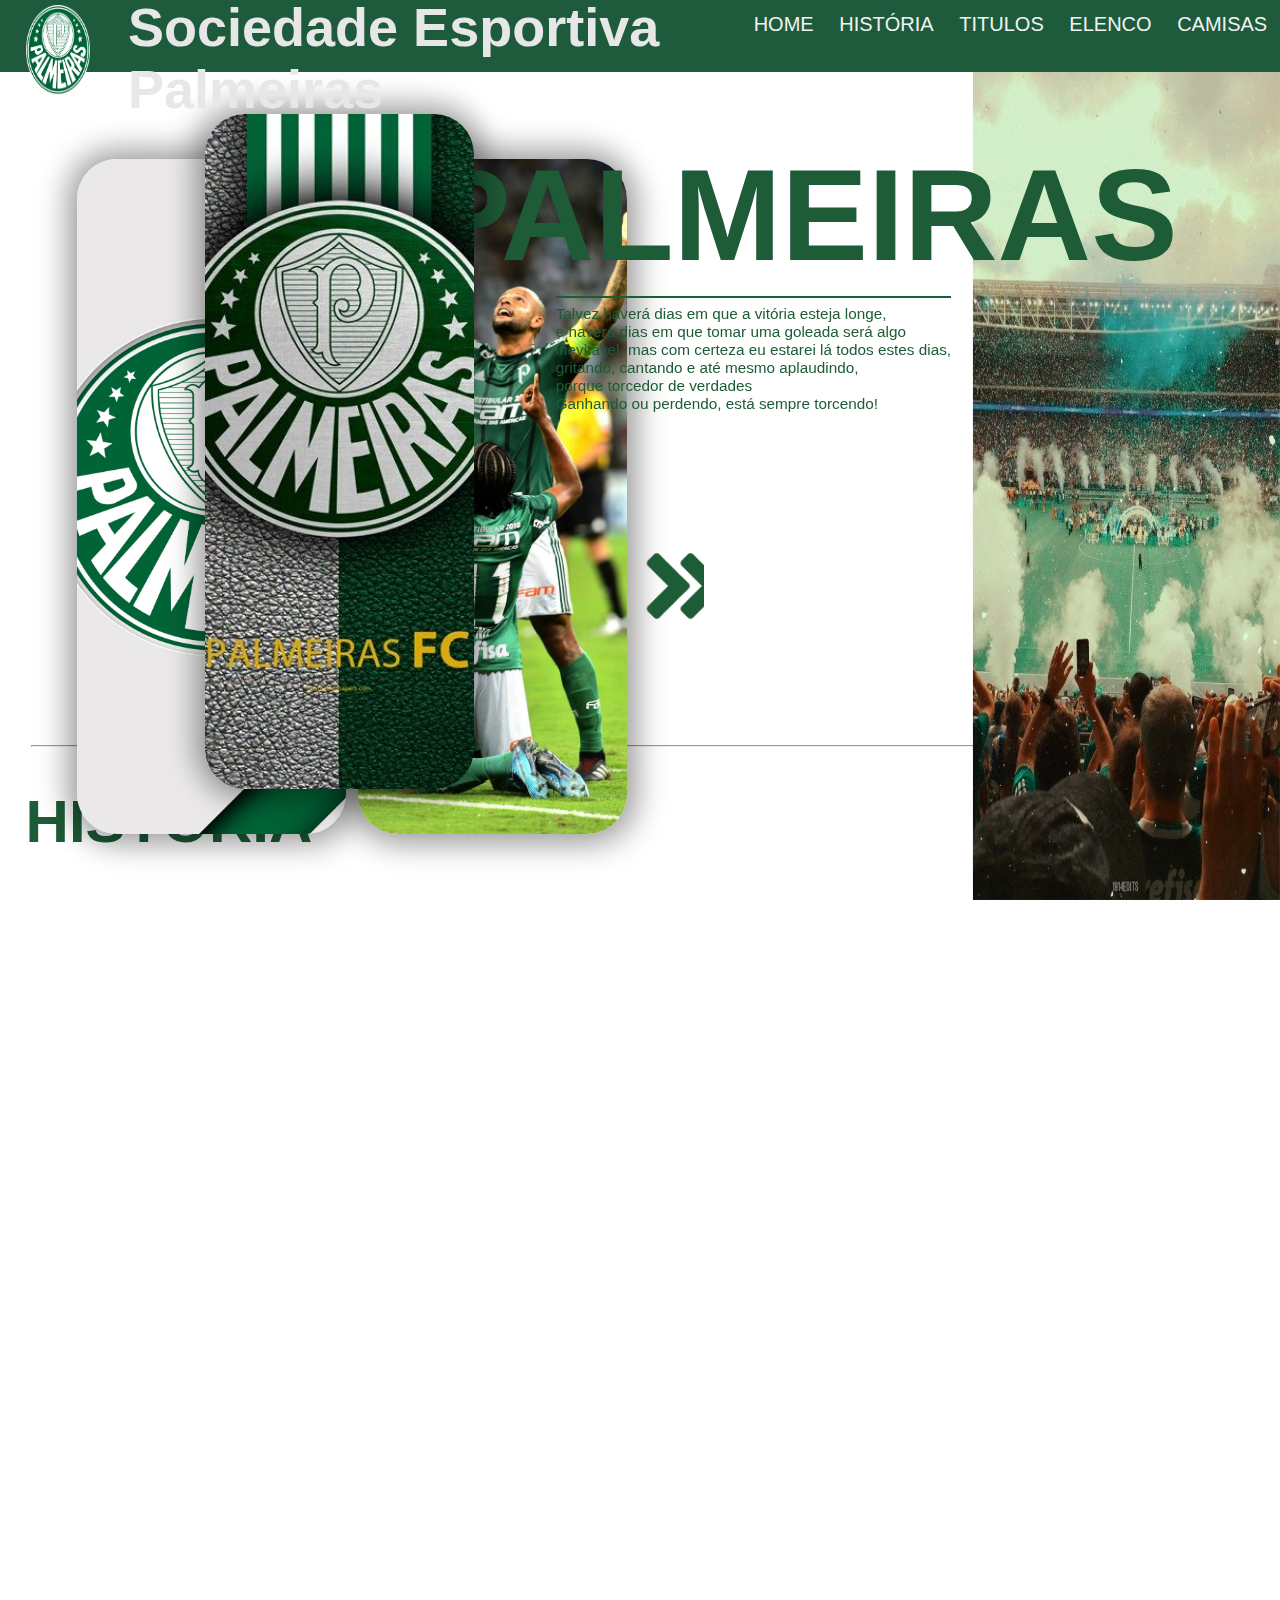
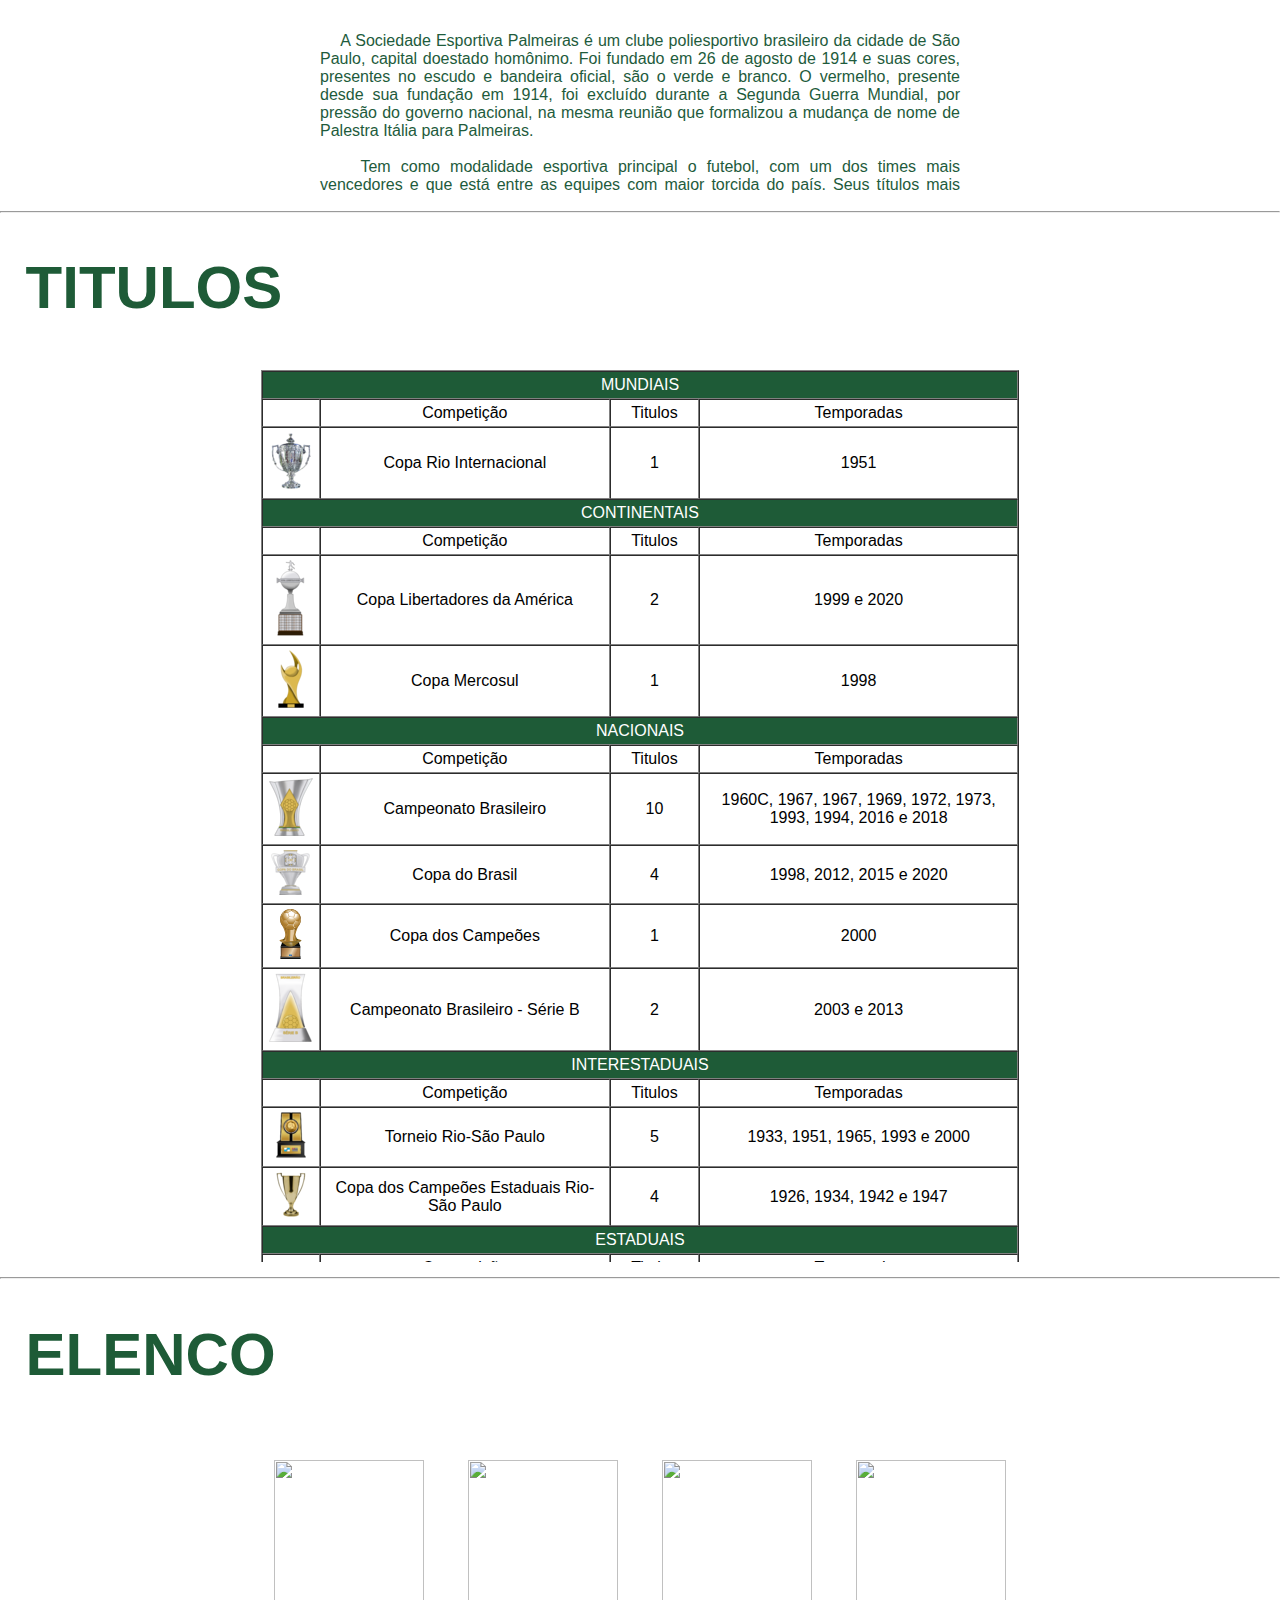
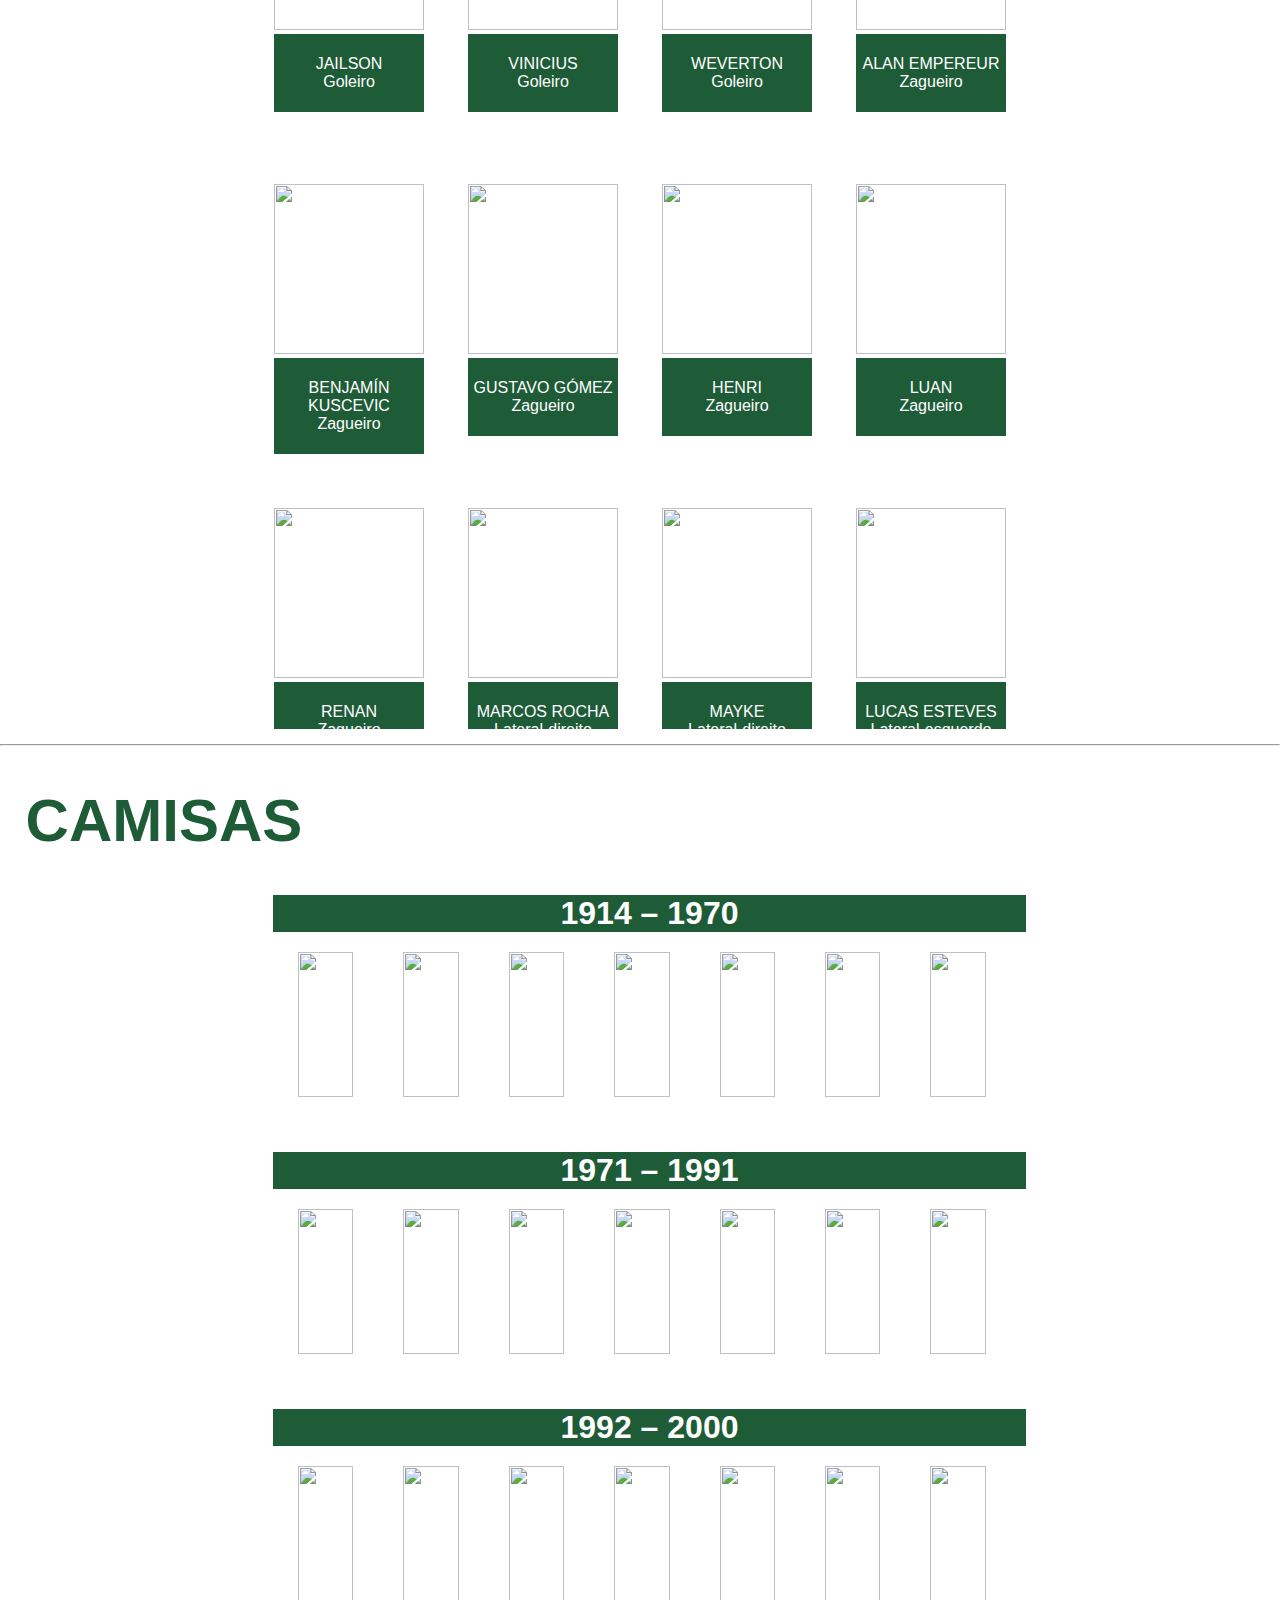
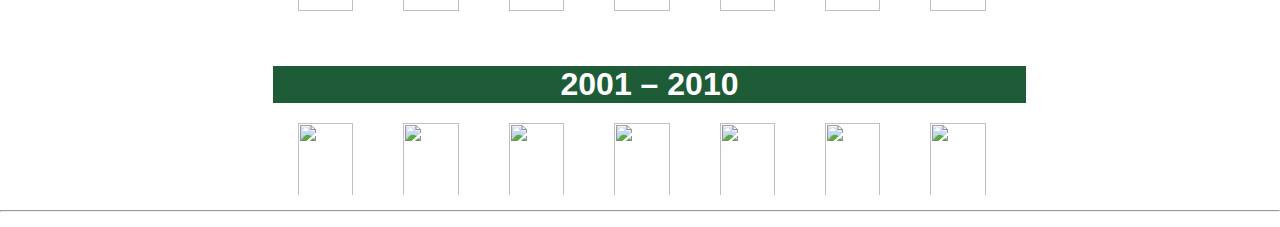
<file: index2.html>
<html>

<head>
	<title>PALMEIRAS</title>
	<meta charset="utf-8">
	<link rel="icon" type="image/jpg" href="src\icon.png" />

</head>

<style>
	body {
		text-decoration: none;
		font-family: -apple-system, BlinkMacSystemFont, "Segoe UI", Roboto, Oxygen, Ubuntu, Cantarell, "Open Sans", "Helvetica Neue", sans-serif;
		margin: 0;
	}

	.imagem-menu {
		position: fixed;
		left: 2%;
		top: 0.5%;
		z-index: 11;

		width: 5%;
		height: 10%;
	}

	.titulo {
		position: fixed;
		top: -4.5%;
		left: 10%;
		font-size: 3vh;
		color: rgb(231, 231, 231);
		z-index: 11;

		width: 60%;
		height: 2%;
	}

	.navbar {
		overflow: hidden;
		background-color: rgb(30, 91, 60);
		position: fixed;
		top: 0;
		width: 100%;
		height: 8%;
		z-index: 10;
	}

	.navbar a {
		float: right;
		display: block;
		color: #f2f2f2;
		text-align: center;
		padding: 1% 1%;
		text-decoration: none;
		font-size: 20px;
	}

	.navbar a:hover {
		background: #ddd;
		color: black;
	}

	.banner {
		margin: 30px auto;
		width: 21%;
		height: 75vh;
		border-radius: 40px;
		box-shadow: 5px 5px 30px 7px rgba(0, 0, 0, 0.25), -5px -5px 30px 7px rgba(0, 0, 0, 0.22);
		cursor: pointer;
		transition: 0.4s;
	}

	.banner .card_image {
		width: 100%;
		height: inherit;
		border-radius: 30px;
	}

	.banner .card_image img {
		width: inherit;
		height: inherit;
		border-radius: 40px;
		object-fit: cover;
	}

	.banner:hover {
		transform: scale(0.9, 0.9);
		box-shadow: 5px 5px 30px 15px rgba(0, 0, 0, 0.25),
			-5px -5px 30px 15px rgba(0, 0, 0, 0.22);
	}

	.card .card_image {
		width: 2vw;
		height: 5vh;
		border-radius: 40px;
	}

	.card .card_image img {
		width: inherit;
		height: inherit;
		border-radius: 40px;
		object-fit: cover;
	}

	.card:hover {
		transform: scale(0.9, 0.9);
		box-shadow: 5px 5px 30px 15px rgba(0, 0, 0, 0.25), -5px -5px 30px 15px rgba(0, 0, 0, 0.22);
	}

	#banner_direita {
		position: absolute;
		left: 6%;
		bottom: 4%;
		z-index: 0;
	}

	#banner_centro {
		position: absolute;
		left: 16%;
		bottom: 9%;
		z-index: 1;
	}

	#banner_esquerda {
		position: absolute;
		left: 28%;
		bottom: 4%;
		z-index: 0;
	}

	.banner_lateral {
		position: absolute;
		top: 8%;
		right: 0%;
		z-index: 0;
		background-color: black;

		width: 24%;
		height: 92%;
	}

	.audio {
		position: absolute;
		bottom: 7%;
		right: 31%;
		z-index: 0;
	}

	.titulo_principal {
		position: absolute;
		top: 6%;
		right: 8%;
		font-size: 7.2vh;
		color: rgb(30, 91, 55);
	}

	.subtitulo {
		position: absolute;
		top: 32%;
		right: 25.7%;
		color: rgb(30, 91, 55);
		font-size: 1.7vh;
	}

	.subtitulo hr {
		color: rgb(30, 91, 55);
	}

	.divisao_primeiro {
		padding-top: 57%;
		font-size: 30;
		width: 100%;
		color: rgb(30, 91, 55);
	}

	.divisao_primeiro h1 {
		padding-left: 2%;
	}

	.divisao {
		position: relative;
		padding-top: 0%;
		font-size: 30;
		width: 100%;
		color: rgb(30, 91, 55);
	}

	.divisao h1 {
		padding-left: 2%;
		color: rgb(30, 91, 55);
	}

	.divisao_primeiro hr {
		width: 95%;
	}

	.contanier_botao {
		position: absolute;
		bottom: 30%;
		right: 45%;

		width: 5%;
		height: 10%;
	}

	#prox {
		background-image: url("src/prox.png");
		background-color: transparent;
		background-size: cover;
		background-repeat: no-repeat;

		width: 100%;
		height: 100%;
		border: none;
	}

	audio::-webkit-media-controls-panel,
	video::-webkit-media-controls-panel {
		background-color: rgba(30, 91, 60, 0.2);
		color-adjust: white;
	}

	::-webkit-scrollbar-track {
		background-color: rgba(46, 139, 87, 0.3);
	}

	::-webkit-scrollbar {
		width: 8px;
		background: #F4F4F4;
	}

	::-webkit-scrollbar-thumb {
		background: rgba(46, 139, 87, 0.6);
	}
</style>

<script>

	var imagens = ['banner_1.jpg', 'banner_2.jpg', 'banner_3.jpg', 'banner_4.png', 'banner_5.jfif', 'banner_6.jfif', 'banner_7.jfif'];
	var pos = 0;

	function setarImagens(pos_e, pos_c, pos_d) {
		document.querySelector("#esquerda").src = "src/" + imagens[pos_e];
		document.querySelector("#centro").src = "src/" + imagens[pos_c];
		document.querySelector("#direita").src = "src/" + imagens[pos_d];
	}

	function nextPos(){
		if(pos > 5){
			pos = 0;
		}

		pos += 1;
	}

	function convertValue(valor){
		if(valor < 0){
			return valor * -1;
		}
		if(valor > 6){
			return 0;
		}
		return valor;
	}

	function slides(){
		t_array = (imagens.length-1);
		nextPos();

		d = convertValue(t_array - pos);
		c = convertValue(t_array - pos+1);
		e = convertValue(t_array - pos+2);

		setarImagens(d, c, e);
	}

	function getRandomNumber() {
		return Math.floor(Math.random() * 7)
	}

</script>

<body onload="slides()">

	<!--
	<div class="audio">
		<audio controls preload>
			<source src="audio/hino-palmeiras.mp3" type="audio/mpeg">
			Seu navegador não suporta áudio em HTML5, atualize-o.
		</audio>
	</div>
	-->

	<div>
		<div class="navbar">
			<a href="#camisas">CAMISAS</a>
			<a href="#elenco">ELENCO</a>
			<a href="#titulos">TITULOS</a>
			<a href="#historia">HISTÓRIA</a>
			<a href="#topo">HOME</a>
		</div>

		<div class="imagem-menu">
			<img src="src/icon.png" alt="" width="100%" height="100%">
		</div>
	</div>

	<div class="titulo" id="topo">
		<h1>
			Sociedade Esportiva Palmeiras
		</h1>
	</div>

	<div class="banner" id="banner_direita">
		<div class="card_image">
			<img id="direita" src="src/banner_1.jpg" />
		</div>
	</div>

	<div class="banner" id="banner_centro">
		<div class="card_image">
			<img id="centro" src="src/banner_2.jpg" />
		</div>
	</div>

	<div class="banner" id="banner_esquerda">
		<div class="card_image">
			<img id="esquerda" src="src/banner_3.jpg" />
		</div>
	</div>

	<div class="banner_lateral">
		<img src="src/banner_lateral.jfif" alt="" width="100%" height="100%">
	</div>

	<div class="titulo_principal">
		<h1>
			PALMEIRAS
		</h1>
	</div>

	<div class="subtitulo">
		<hr color="">
		Talvez haverá dias em que a vitória esteja longe,<br>
		e haverá dias em que tomar uma goleada será algo <br>
		inevitável, mas com certeza eu estarei lá todos estes dias, <br>
		gritando, cantando e até mesmo aplaudindo, <br>
		porque torcedor de verdades <br>
		Ganhando ou perdendo, está sempre torcendo!
	</div>

	<div class="contanier_botao">
		<button id="prox" onclick="slides()"></button>
	</div>

	<div class="divisao_primeiro">
		<hr>
		<h1 id="historia">
			HISTÓRIA
		</h1>

		<div>
			<iframe name="pages" src="pages/historia/historia.html" frameborder="0" width="100%" height="100%">
			</iframe>
		</div>
	</div>

	<div class="divisao" id="titulos">
		<hr>
		<h1>
			TITULOS
		</h1>

		<div>
			<iframe name="pages" src="pages/titulos/titulos.html" frameborder="0" width="100%" height="100%">
			</iframe>
		</div>
	</div>

	<div class="divisao" id="elenco">
		<hr>
		<h1>
			ELENCO
		</h1>

		<div>
			<iframe name="pages" src="pages\elenco\elenco.html" frameborder="0" width="100%" height="100%">
			</iframe>
		</div>
	</div>

	<div class="divisao" id="camisas">
		<hr>
		<h1>
			CAMISAS
		</h1>

		<div style="padding-left: 14%;">
			<iframe name="pages" src="pages\camisas\camisas.html" frameborder="0" width="85.5%" height="100%">
			</iframe>
		</div>
	</div>

	<script type="text/javascript" src="js/app.js"></script>

	<div class="divisao">
		<hr>
	</div>
</body>

</html>
</file>
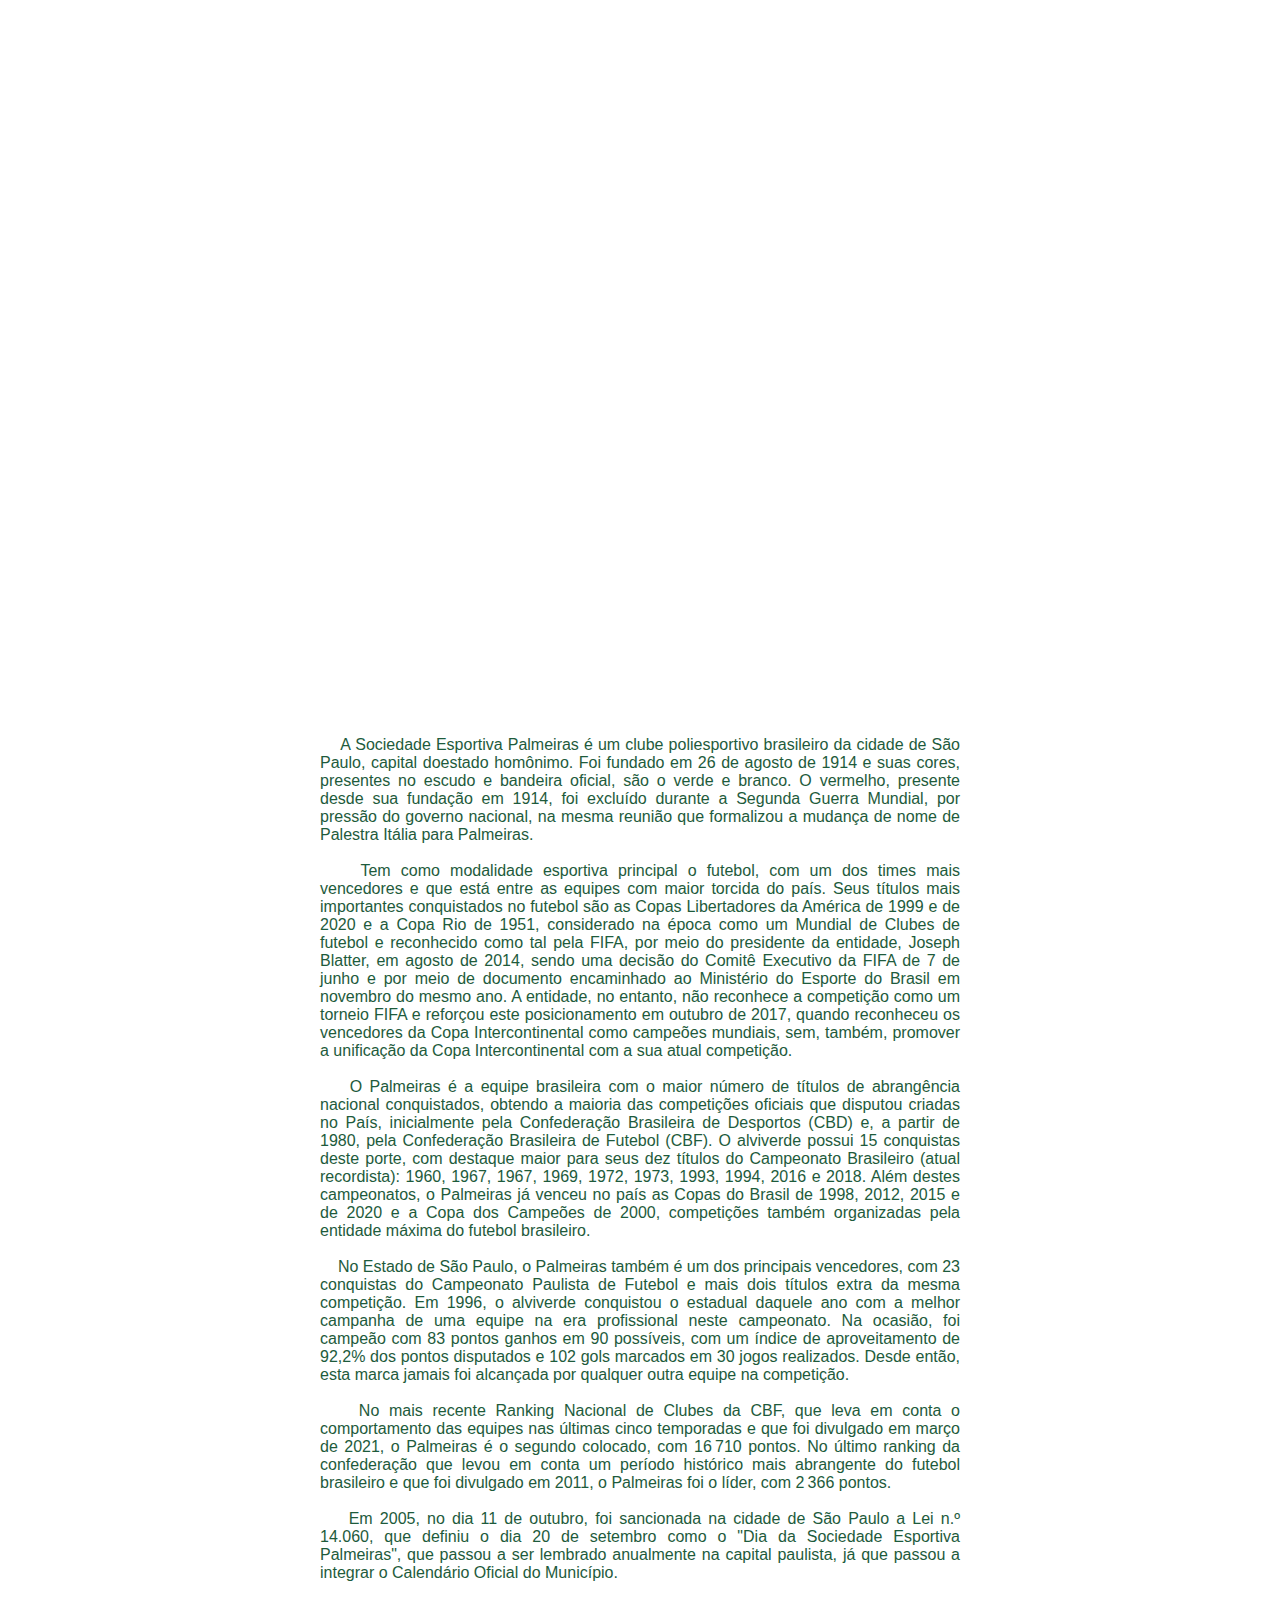
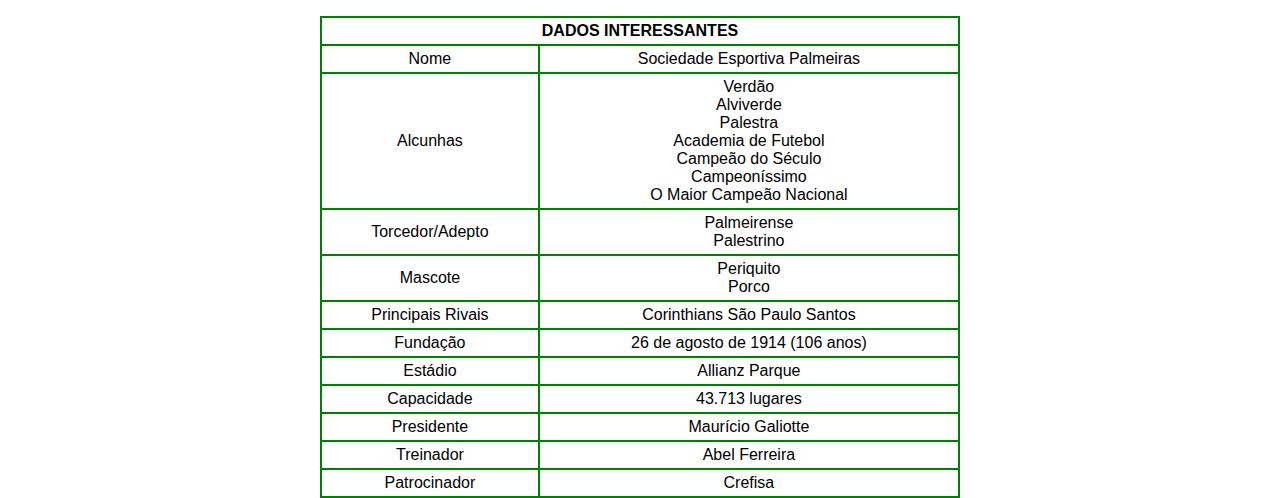
<file: pages/historia/historia.html>
<!DOCTYPE html>
<html lang="en">

<head>
    <meta charset="UTF-8">
    <meta http-equiv="X-UA-Compatible" content="IE=edge">
    <meta name="viewport" content="width=device-width, initial-scale=1.0">
    <title>Document</title>
</head>

<style>
    body {
        text-decoration: none;
        font-family: -apple-system, BlinkMacSystemFont, "Segoe UI", Roboto, Oxygen, Ubuntu, Cantarell, "Open Sans", "Helvetica Neue", sans-serif;
        margin: 0;
    }

    .texto {
        display: flex;
        flex-direction: column;
        justify-content: center;
        align-items: center;
        font-size: 10;
    }

    .video_palmeiras {
        width: 100%;
        height: 80vh;
        display: flex;
        margin: auto;
    }

    .texto p {
        color: rgb(30, 91, 60);
        max-width: 50%;
    }

    ::-webkit-scrollbar-track {
        background-color: rgba(46, 139, 87, 0.3);
    }

    ::-webkit-scrollbar {
        width: 8px;
        background: #F4F4F4;
    }

    ::-webkit-scrollbar-thumb {
        background: rgba(46, 139, 87, 0.6);
    }
</style>

<body>

    <div class="video_palmeiras">
        <iframe width="100%" height="100%" src="https://www.youtube.com/embed/C8qBZx9xfGw" title="História do Palmeiras"
            frameborder="0"
            allow="accelerometer; autoplay; clipboard-write; encrypted-media; gyroscope; picture-in-picture"
            allowfullscreen></iframe>
    </div>

    <div class="texto">
        <p align="justify">
            &nbsp;&nbsp;&nbsp;&nbsp;A Sociedade Esportiva Palmeiras é um clube poliesportivo brasileiro da cidade
            de São Paulo, capital doestado homônimo. Foi fundado em 26 de agosto de 1914 e suas cores,
            presentes no escudo e bandeira oficial, são o verde e branco. O vermelho, presente desde sua fundação em
            1914,
            foi excluído durante a Segunda Guerra Mundial, por pressão do governo nacional,
            na mesma reunião que formalizou a mudança de nome de Palestra Itália para Palmeiras.<br><br>

            &nbsp;&nbsp;&nbsp;&nbsp;Tem como modalidade esportiva principal o futebol, com um dos times mais
            vencedores e que está entre as equipes com maior torcida do país.
            Seus títulos mais importantes conquistados no futebol são as
            Copas Libertadores da América de 1999 e de 2020 e a Copa Rio de 1951,
            considerado na época como um Mundial de Clubes de futebol e reconhecido como tal pela FIFA,
            por meio do presidente da entidade, Joseph Blatter, em agosto de 2014,
            sendo uma decisão do Comitê Executivo da FIFA de 7 de junho e por meio de documento
            encaminhado ao Ministério do Esporte do Brasil em novembro do mesmo ano.
            A entidade, no entanto, não reconhece a competição como um torneio FIFA
            e reforçou este posicionamento em outubro de 2017, quando reconheceu os vencedores da
            Copa Intercontinental como campeões mundiais, sem, também, promover a unificação da
            Copa Intercontinental com a sua atual competição.<br><br>

            &nbsp;&nbsp;&nbsp;&nbsp;O Palmeiras é a equipe brasileira com o maior número de títulos de abrangência
            nacional conquistados,
            obtendo a maioria das competições oficiais que disputou criadas no País,
            inicialmente pela Confederação Brasileira de Desportos (CBD) e, a partir de 1980,
            pela Confederação Brasileira de Futebol (CBF). O alviverde possui 15 conquistas deste porte,
            com destaque maior para seus dez títulos do Campeonato Brasileiro (atual recordista):
            1960, 1967, 1967, 1969, 1972, 1973, 1993, 1994, 2016 e 2018.
            Além destes campeonatos, o Palmeiras já venceu no país as Copas do Brasil de 1998, 2012, 2015 e de 2020
            e a Copa dos Campeões de 2000, competições também organizadas pela entidade máxima do futebol
            brasileiro.<br><br>

            &nbsp;&nbsp;&nbsp;&nbsp;No Estado de São Paulo, o Palmeiras também é um dos principais vencedores, com 23
            conquistas do Campeonato
            Paulista de Futebol e mais dois títulos extra da mesma competição. Em 1996, o alviverde conquistou o
            estadual daquele ano com a melhor campanha de uma equipe na era profissional neste campeonato. Na
            ocasião, foi campeão com 83 pontos ganhos em 90 possíveis, com um índice de aproveitamento de 92,2% dos
            pontos disputados e 102 gols marcados em 30 jogos realizados. Desde então, esta marca jamais foi alcançada
            por qualquer outra equipe na competição.<br><br>

            &nbsp;&nbsp;&nbsp;&nbsp;No mais recente Ranking Nacional de Clubes da CBF, que leva em conta o comportamento
            das equipes nas últimas
            cinco temporadas e que foi divulgado em março de 2021, o Palmeiras é o segundo colocado, com 16 710
            pontos. No último ranking da confederação que levou em conta um período histórico mais abrangente do
            futebol brasileiro e que foi divulgado em 2011, o Palmeiras foi o líder, com 2 366 pontos.<br><br>

            &nbsp;&nbsp;&nbsp;&nbsp;Em 2005, no dia 11 de outubro, foi sancionada na cidade de São Paulo a Lei n.º
            14.060, que definiu o dia 20
            de setembro como o "Dia da Sociedade Esportiva Palmeiras", que passou a ser lembrado anualmente na capital
            paulista, já que passou a integrar o Calendário Oficial do Município.<br><br>
        </p>
        <table border="1" width="50%" cellspacing="0" cellpadding="4" bordercolor="green">
            <tr>
                <th colspan=2>DADOS INTERESSANTES</th>
            </tr>
            <tr align="center">
                <td>Nome</td>
                <td>Sociedade Esportiva Palmeiras</td>
            </tr>
            <tr align="center">
                <td>
                    Alcunhas
                </td>
                <td>
                    Verdão <br>
                    Alviverde <br>
                    Palestra <br>
                    Academia de Futebol <br>
                    Campeão do Século <br>
                    Campeoníssimo <br>
                    O Maior Campeão Nacional <br>
                </td>
            </tr>
            <tr align="center">
                <td>
                    Torcedor/Adepto
                </td>
                <td>
                    Palmeirense <br>
                    Palestrino <br>
                </td>
            </tr>

            <tr align="center">
                <td>
                    Mascote
                </td>
                <td>
                    Periquito <br>
                    Porco <br>
                </td>
            </tr>

            <tr align="center">
                <td>
                    Principais Rivais
                </td>

                <td>
                    Corinthians
                    São Paulo
                    Santos
                </td>
            </tr>

            <tr align="center">
                <td>
                    Fundação
                </td>

                <td>
                    26 de agosto de 1914 (106 anos)
                </td>
            </tr>

            <tr align="center">
                <td>
                    Estádio
                </td>

                <td>
                    Allianz Parque
                </td>
            </tr>

            <tr align="center">
                <td>
                    Capacidade
                </td>

                <td>
                    43.713 lugares
                </td>
            </tr>

            <tr align="center">
                <td>
                    Presidente
                </td>

                <td>
                    Maurício Galiotte
                </td>
            </tr>

            <tr align="center">
                <td>
                    Treinador
                </td>

                <td>
                    Abel Ferreira
                </td>
            </tr>

            <tr align="center">
                <td>
                    Patrocinador
                </td>

                <td>
                    Crefisa
                </td>
            </tr>

        </table>

    </div>

</body>

</html>
</file>
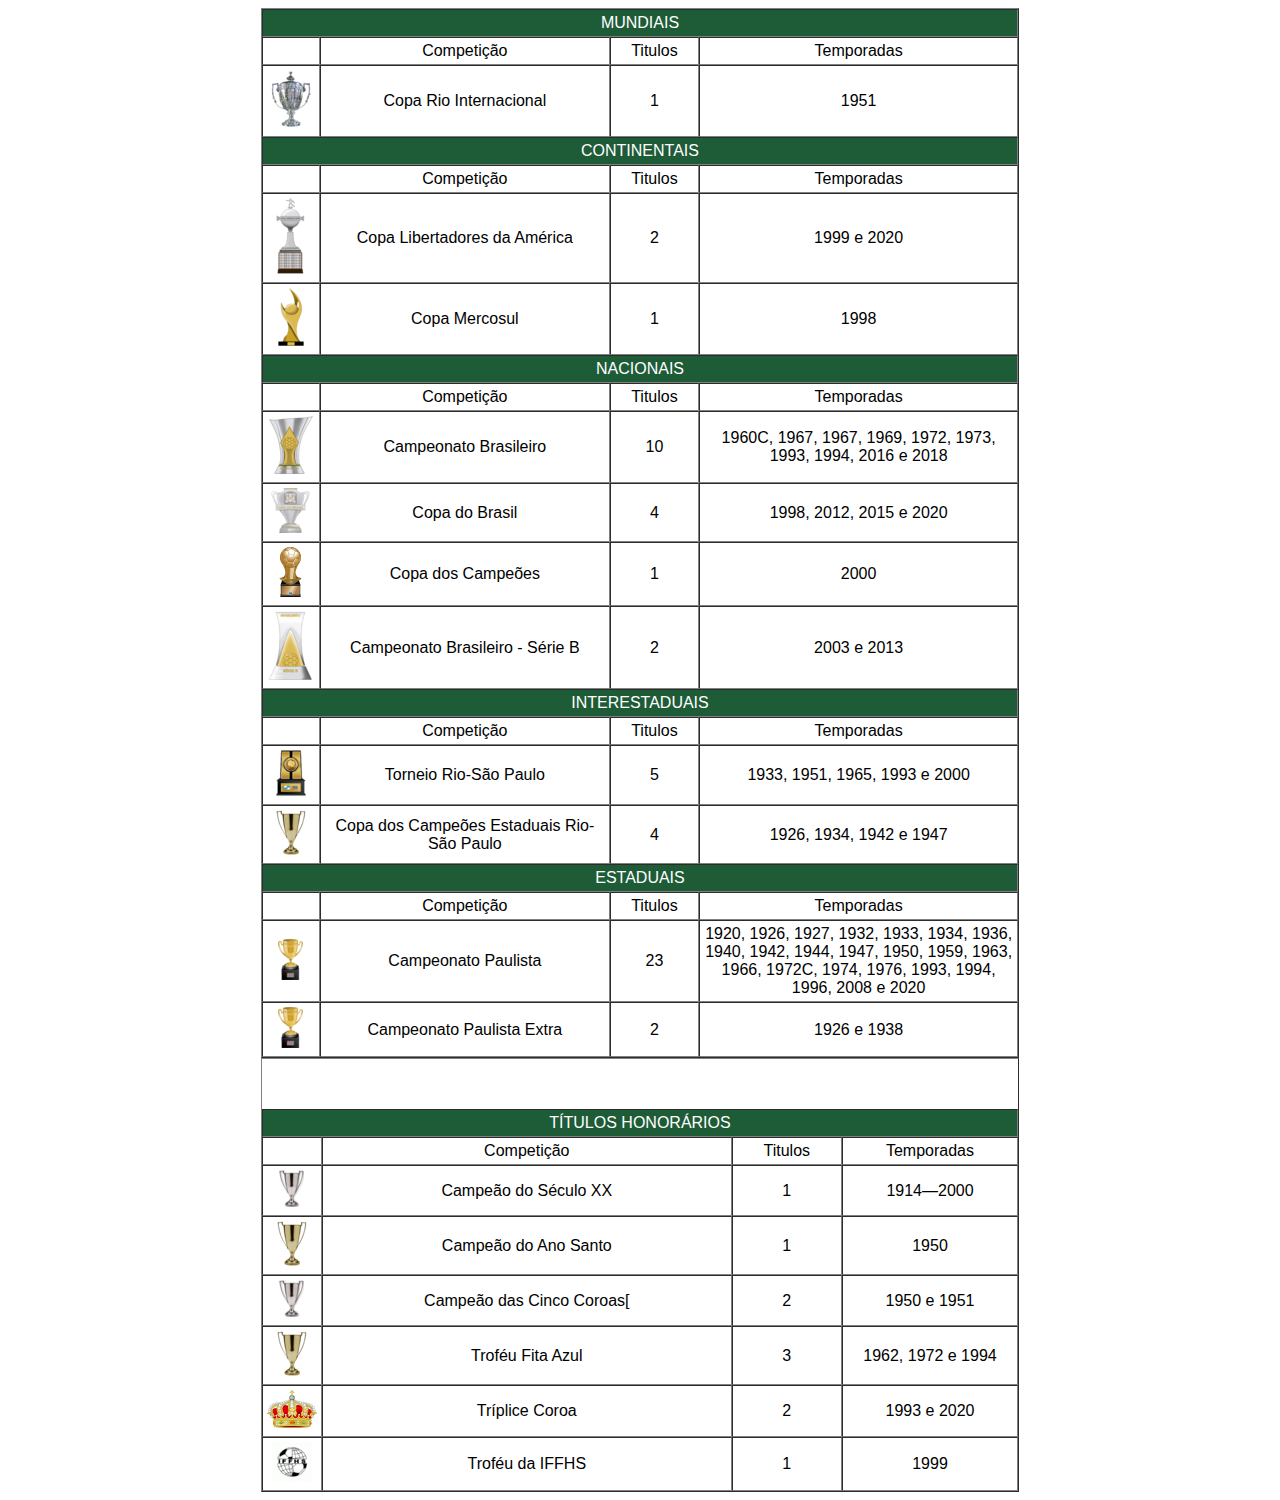
<file: pages/titulos/titulos.html>
<!DOCTYPE html>
<html>
	<head>
		<title>TITULOS DO PALMEIRAS</title>
		<meta charset="utf-8">
	</head>

	<style type="text/css">
		
		body{
			font-family: -apple-system, BlinkMacSystemFont, "Segoe UI", Roboto, Oxygen, Ubuntu, Cantarell, "Open Sans", "Helvetica Neue", sans-serif;
		}

		::-webkit-scrollbar-track {
		    background-color: rgba(46,139,87, 0.3);
		    
		}
		::-webkit-scrollbar {
		    width: 8px;
		    background: #F4F4F4;
		}
		::-webkit-scrollbar-thumb {
		    background: rgba(46,139,87, 0.6);
		}

	</style>

	<body>

		<div align="center">
			
			<table border="1" width="60%" cellspacing="0" cellpadding="4">
				
				<!-– NOVO TITULO-->
				<tr><td colspan="4" style="background-color: rgb(30, 91, 55); color: white;" align="center"> MUNDIAIS</td></tr>

				<tr>
					<td width="50px"></td>
					<td align="center" width="400px">Competição</td>
					<td align="center" width="100px" >Titulos</td>
					<td align="center" width="450px">Temporadas</td>
				</tr>

				<tr>
					<td align="center">
						<img src="src\CopaRio1951.png">
					</td>
					<td align="center">Copa Rio Internacional</td>
					<td align="center">1</td>
					<td align="center">1951</td>
				</tr>

				<!– NOVO TITULO->
				<tr><td colspan="4" style="background-color: rgb(30, 91, 55); color: white;" align="center"> CONTINENTAIS </td></tr>

				<tr>
					<td width="50px"></td>
					<td align="center">Competição</td>
					<td align="center" >Titulos</td>
					<td align="center">Temporadas</td>
				</tr>

				<tr>
					<td align="center">
						<img src="src\Libertadores.png">
					</td>
					<td align="center">Copa Libertadores da América</td>
					<td align="center">2</td>
					<td align="center">1999 e 2020</td>
				</tr>

				<tr>
					<td align="center">
						<img src="src\Mercosul.png">
					</td>
					<td align="center">Copa Mercosul</td>
					<td align="center">1</td>
					<td align="center">1998</td>
				</tr>

				<!– NOVO TITULO->
				<tr><td colspan="4" style="background-color: rgb(30, 91, 55); color: white;" align="center"> NACIONAIS </td></tr>

				<tr>
					<td width="50px"></td>
					<td align="center">Competição</td>
					<td align="center">Titulos</td>
					<td align="center">Temporadas</td>
				</tr>

				<tr>
					<td align="center">
						<img src="src\Liga_Brasileira_(2014).png">
					</td>
					<td align="center">Campeonato Brasileiro</td>
					<td align="center">10</td>
					<td align="center">1960C, 1967, 1967, 1969, 1972, 1973, 1993, 1994, 2016 e 2018</td>
				</tr>

				<tr>
					<td align="center">
						<img src="src\Taça_do_Brasil_(2014).png">
					</td>
					<td align="center">Copa do Brasil</td>
					<td align="center">4</td>
					<td align="center">	1998, 2012, 2015 e 2020</td>
				</tr>

				<tr>
					<td align="center">
						<img src="src\TrofeuCopaDosCampeoesCBF.png">
					</td>
					<td align="center">Copa dos Campeões</td>
					<td align="center">1</td>
					<td align="center">2000</td>
				</tr>

				<tr>
					<td align="center">
						<img src="src\Segunda_Liga_Brasileira_Serie_B_(2014).png">
					</td>
					<td align="center">Campeonato Brasileiro - Série B</td>
					<td align="center">2</td>
					<td align="center">2003 e 2013</td>
				</tr>

				<!– NOVO TITULO->
				<tr><td colspan="4" style="background-color: rgb(30, 91, 55); color: white;" align="center"> INTERESTADUAIS </td></tr>

				<tr>
					<td width="50px"></td>
					<td align="center">Competição</td>
					<td align="center">Titulos</td>
					<td align="center">Temporadas</td>
				</tr>

				<tr>
					<td align="center">
						<img src="src\Rio-SãoPaulo.png">
					</td>
					<td align="center">Torneio Rio-São Paulo</td>
					<td align="center">5</td>
					<td align="center">1933, 1951, 1965, 1993 e 2000</td>
				</tr>

				<tr>
					<td align="center">
						<img src="src\WikiCup_Trophy_Gold.png">
					</td>
					<td align="center">Copa dos Campeões Estaduais Rio-São Paulo</td>
					<td align="center">4</td>
					<td align="center">	1926, 1934, 1942 e 1947</td>
				</tr>

				<!– NOVO TITULO->
				<tr><td colspan="4" style="background-color: rgb(30, 91, 55); color: white;" align="center"> ESTADUAIS </td></tr>

				<tr>
					<td width="50px"></td>
					<td align="center">Competição</td>
					<td align="center">Titulos</td>
					<td align="center">Temporadas</td>
				</tr>

				<tr>
					<td align="center">
						<img src="src\Paulista_Championship_Trophy.png">
					</td>
					<td align="center">Campeonato Paulista</td>
					<td align="center">23</td>
					<td align="center">	1920, 1926, 1927, 1932, 1933, 1934, 1936, 1940, 1942, 1944, 1947, 1950, 1959, 1963, 1966, 1972C, 1974, 1976, 1993, 1994, 1996, 2008 e 2020</td>
				</tr>

				<tr>
					<td align="center">
						<img src="src\Paulista_Championship_Trophy.png">
					</td>
					<td align="center">Campeonato Paulista Extra</td>
					<td align="center">2</td>
					<td align="center">1926 e 1938</td>
				</tr>

			</table>
			
			<table border="1" width="60%" cellspacing="0" cellpadding="4" style="padding-top: 50px">
				
				<!– NOVO TITULO->
				<tr><td colspan="4" style="background-color: rgb(30, 91, 55); color: white;" align="center"> TÍTULOS HONORÁRIOS </td></tr>

				<tr>
					<td width="50px"></td>
					<td align="center" width="400px">Competição</td>
					<td align="center" width="100px" >Titulos</td>
					<td align="center">Temporadas</td>
				</tr>

				<tr>
					<td align="center">
						<img src="src\Trophy_(transp._Simón_Bolívar_Cup).png">
					</td>
					<td align="center">Campeão do Século XX</td>
					<td align="center">1</td>
					<td align="center">1914—2000</td>
				</tr>

				<tr>
					<td align="center">
						<img src="src\WikiCup_Trophy_Gold.png">
					</td>
					<td align="center">Campeão do Ano Santo</td>
					<td align="center">1</td>
					<td align="center">1950</td>
				</tr>

				<tr>
					<td align="center">
						<img src="src\Trophy_(transp._Simón_Bolívar_Cup).png">
					</td>
					<td align="center">Campeão das Cinco Coroas[</td>
					<td align="center">2</td>
					<td align="center">1950 e 1951</td>
				</tr>

				<tr>
					<td align="center">
						<img src="src\WikiCup_Trophy_Gold.png">
					</td>
					<td align="center">Troféu Fita Azul</td>
					<td align="center">3</td>
					<td align="center">1962, 1972 e 1994</td>
				</tr>

				<tr>
					<td align="center">
						<img src="src\Heraldic_Royal_Crown_(Common).png">
					</td>
					<td align="center">Tríplice Coroa</td>
					<td align="center">2</td>
					<td align="center">1993 e 2020</td>
				</tr>

				<tr>
					<td align="center">
						<img src="src\IFFHS.gif">
					</td>
					<td align="center">Troféu da IFFHS</td>
					<td align="center">1</td>
					<td align="center">1999</td>
				</tr>

			</table>

		</div>

	</body>
</html>
</file>
